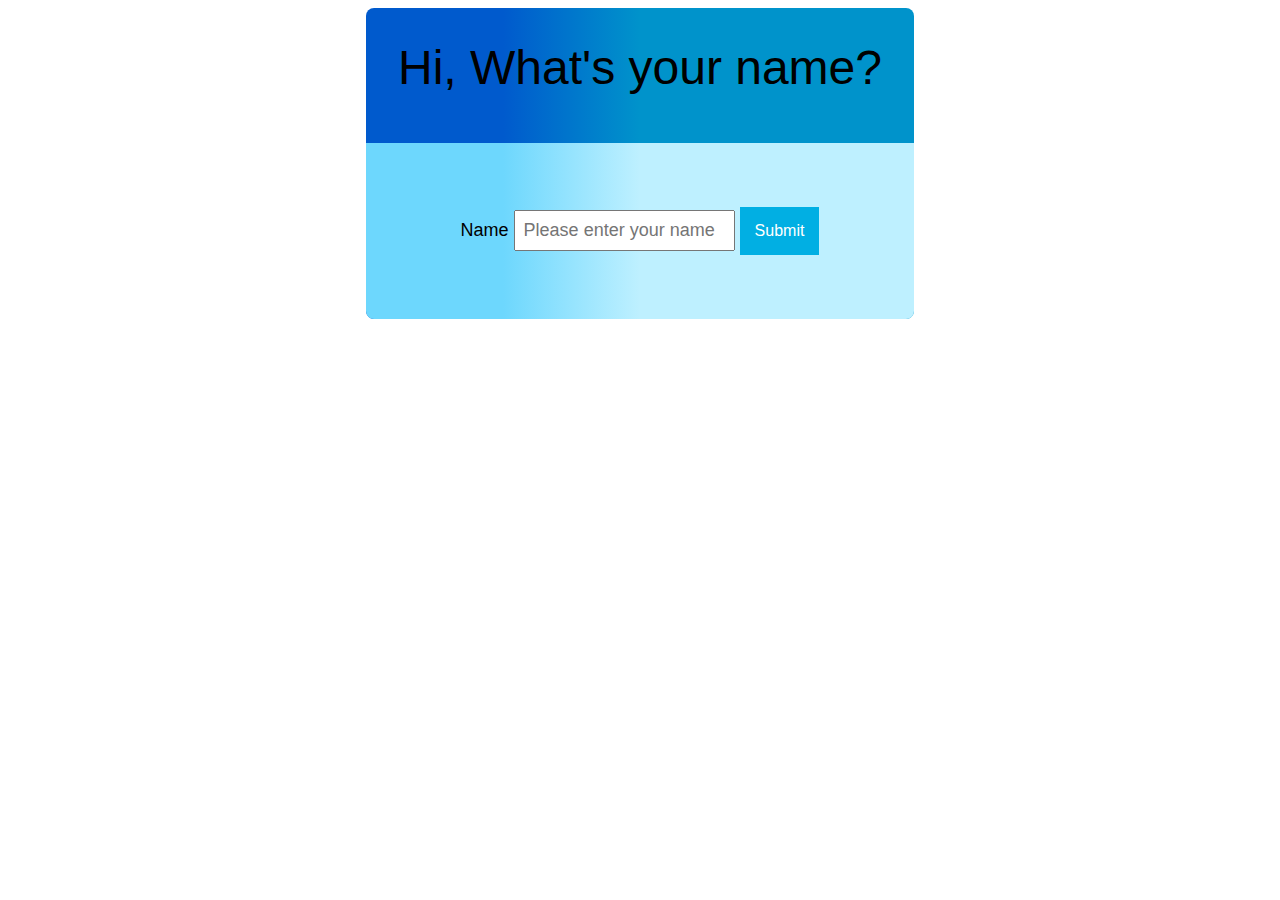
<file: index.html>
<!DOCTYPE html>
<html lang="en">
<head>
    <meta charset="UTF-8">
    <meta http-equiv="X-UA-Compatible" content="IE=edge">
    <meta name="viewport" content="width=device-width, initial-scale=1.0">
    <link rel="stylesheet" href="css/style.css">
    <title>Main Page</title>
</head>
<body>
    
    <div class="lp-container">
        <div class="info-container"> 
            <div class="info-title">Hi, What's your name?</div>
        </div>
            <div class="user-info">
                <div class="input-container"> 
                <form action="" id="formInfo">
                    <label for="">Name</label>
                    <input id="user" type="text" placeholder="Please enter your name">
                    <span onclick="insertName()" class="btn">Submit</span>
                </form>
                </div>
            </div>
    </div>

<script src="js/app.js"></script>
</body>
</html>
</file>
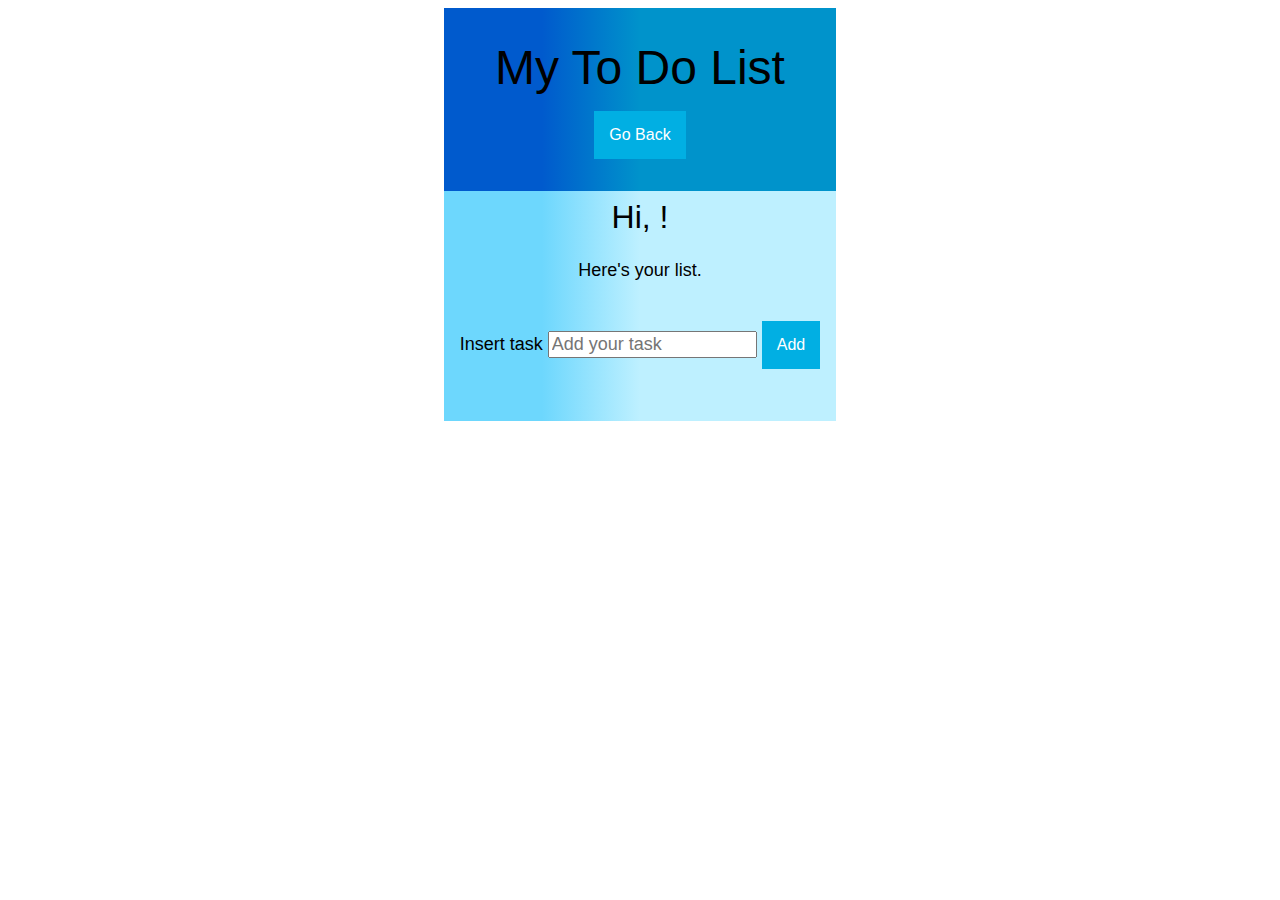
<file: app/todo-list.html>
<!DOCTYPE html>
<html>
<head>
    <title>To Do List</title>
    <link rel="stylesheet" type="text/css" href="css/style.css">
</head>
<body>

    <div class="todo-container">

        <div class="info-container"> 
            <div class="info-title">My To Do List</div>
            <div class="title-button"><a href="../index.html" class="btn">Go Back</a></div>
        </div>
        
        <div class="task-container">
        <div class="todo-greet-container"> 
            <div class="todo-greet-title">Hi, <span id="userName"></span>!</div>
        </div>

        <div class="todo-list-container">
            <div class="todo-list-greet">Here's your list.</div>
            <div class="insert-task">
            <label class="label">Insert task</label>
            <input type="text" id="add-task" class="form-input" placeholder="Add your task">
            <span onclick="addList()" class="btn">Add</span>
            </div>
        </div>

        <div class="exisiting-list">
            <ul id="list">

            </ul>
        </div>
    </div>
    </div>


<script>
    const username = localStorage.getItem(`userName`);
    document.getElementById(`userName`).textContent = username;
</script>
<script src="../js/app.js"></script>
</body>
</html>
</file>
<file: css/style.css>
*{
    font-family: 'Gill Sans', 'Gill Sans MT', Calibri, 'Trebuchet MS', sans-serif;
    font-size: 18px;
}

body{
    display: flex;
    justify-content: center;
}


li{
    list-style-type: none;
}

.lp-container{
    display: flex;
    flex-direction: column;
    gap: 16px;
    background: rgb(0,90,205);
    background: linear-gradient(90deg, rgba(0,90,205,1) 25%, rgba(0,147,203,1) 50%);
    border-radius: 8px;
}

.info-container{
    display: flex;
    flex-direction: column;
    padding: 32px;
    gap: 16px;
    text-align: center;
}

.info-title{
    font-size: 48px;
}

.user-info{
    display: flex;
    padding: 64px;
    gap: 48px;
    justify-content: center;
    background: rgb(109,215,253);
    background: linear-gradient(90deg, rgba(109,215,253,1) 25%, rgba(190,240,255,1) 50%);
    border-end-start-radius:  8px;
    border-end-end-radius: 8px;
}

#user{
    padding: 8px;
}

.btn{
    background-color: #01afe3; /* Green */
    border: none;
    color: white;
    padding: 15px;
    text-align: center;
    text-decoration: none;
    display: inline-block;
    font-size: 16px;
}


.task-container{
    display: flex;
    flex-direction: column;
    text-align: center;
    background: rgb(109,215,253);
    background: linear-gradient(90deg, rgba(109,215,253,1) 25%, rgba(190,240,255,1) 50%);
}

.todo-container{
    display: flex;
    justify-content: center;
    flex-direction: column;
    background: rgb(0,90,205);
    background: linear-gradient(90deg, rgba(0,90,205,1) 25%, rgba(0,147,203,1) 50%);
}

.todo-greet-container{
    padding: 8px;
}

.todo-greet-title{
    font-size: 32px;
}

#userName{
    font-size: 30px;
}

.todo-list-container{
    display: flex;
    flex-direction: column;
    gap: 8px;
}

.todo-list-greet{
    padding: 16px;
}

.insert-task{
    padding: 16px;
}



#list{
    display: flex;
    justify-content: center;
    text-align: center;
    flex-direction: column;
    gap: 5px;
    
}
</file>
<file: app/css/style.css>
*{
    font-family: 'Gill Sans', 'Gill Sans MT', Calibri, 'Trebuchet MS', sans-serif;
    font-size: 18px;
}

body{
    display: flex;
    justify-content: center;
}


li{
    list-style-type: none;
}

.lp-container{
    display: flex;
    flex-direction: column;
    gap: 16px;
    background: rgb(0,90,205);
    background: linear-gradient(90deg, rgba(0,90,205,1) 25%, rgba(0,147,203,1) 50%);
    border-radius: 8px;
}

.info-container{
    display: flex;
    flex-direction: column;
    padding: 32px;
    gap: 16px;
    text-align: center;
}

.info-title{
    font-size: 48px;
}

.user-info{
    display: flex;
    padding: 64px;
    gap: 48px;
    justify-content: center;
    background: rgb(109,215,253);
    background: linear-gradient(90deg, rgba(109,215,253,1) 25%, rgba(190,240,255,1) 50%);
    border-end-start-radius:  8px;
    border-end-end-radius: 8px;
}

#user{
    padding: 8px;
}

.btn{
    background-color: #01afe3; /* Green */
    border: none;
    color: white;
    padding: 15px;
    text-align: center;
    text-decoration: none;
    display: inline-block;
    font-size: 16px;
}


.task-container{
    display: flex;
    flex-direction: column;
    text-align: center;
    background: rgb(109,215,253);
    background: linear-gradient(90deg, rgba(109,215,253,1) 25%, rgba(190,240,255,1) 50%);
}

.todo-container{
    display: flex;
    justify-content: center;
    flex-direction: column;
    background: rgb(0,90,205);
    background: linear-gradient(90deg, rgba(0,90,205,1) 25%, rgba(0,147,203,1) 50%);
}

.todo-greet-container{
    padding: 8px;
}

.todo-greet-title{
    font-size: 32px;
}

#userName{
    font-size: 30px;
}

.todo-list-container{
    display: flex;
    flex-direction: column;
    gap: 8px;
}

.todo-list-greet{
    padding: 16px;
}

.insert-task{
    padding: 16px;
}



#list{
    display: flex;
    justify-content: center;
    text-align: center;
    flex-direction: column;
    gap: 5px;
    
}
</file>
